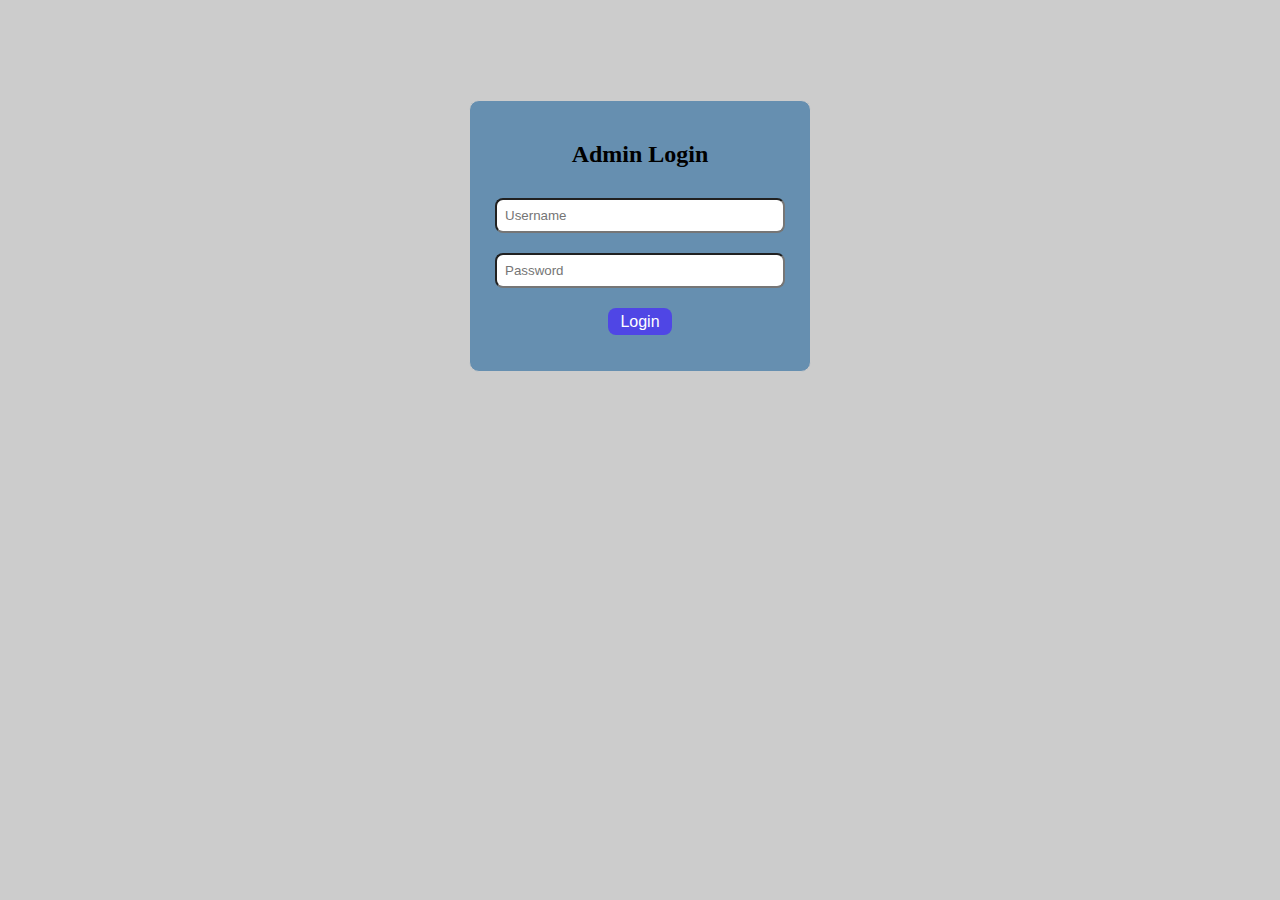
<file: index.html>
<!DOCTYPE html>
<html lang="en">

<head>
    <meta charset="UTF-8">
    <meta name="viewport" content="width=device-width, initial-scale=1.0">
    <title>Admin Login</title>
    <link rel="stylesheet" href="style.css">
</head>

<body>
    <div class="login-box">
        <h2>Admin Login</h2>
        <input type="text" id="username" placeholder="Username" required>
        <input type="password" id="password" placeholder="Password" required>
        <button class="button" id="login-btn">Login</button>
        <p id="error-msg" style="color: red;"></p>
    </div>

    <script type="module" src="Script/login.js"></script>
</body>

</html>
</file>
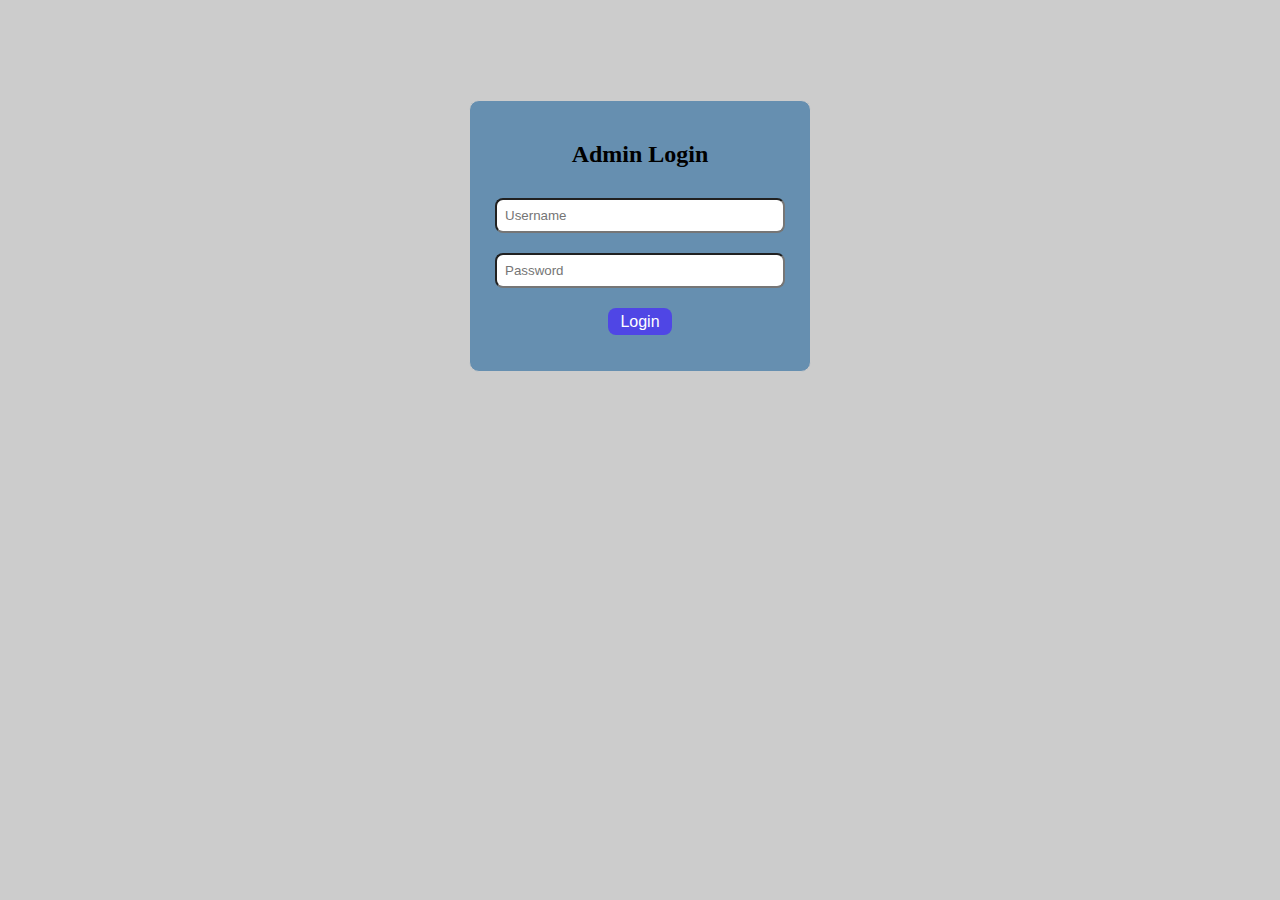
<file: main.html>
<!DOCTYPE html>
<html lang="en">

<head>
    <meta charset="UTF-8">
    <meta name="viewport" content="width=device-width, initial-scale=1.0">
    <title>Admin Panel</title>
    <link rel="stylesheet" href="style.css">
</head>

<body>
    <button class="button" id="logoutBtn" style="float: right; margin: 10px;">Logout</button>
    <h1>Admin Dashboard</h1>
    <div id="sections">

        <!-- Management -->
        <h2>1. Management</h2>
        <div class="container_management">
            <form id="managementForm" enctype="multipart/form-data">
                <label>Upload Image:</label>
                <input type="file" id="imageInput" accept="image/*" required /><br>
                <input type="text" id="nameInput" placeholder="Enter Name" required /><br>
                <input type="text" id="educationInput" placeholder="Enter Education" required /><br>
                <input type="text" id="designationInput" placeholder="Enter Designation" required /><br>
                <button class="button" id="mgmt_button" type="submit">Submit</button>
            </form>
            <div class="data-section" id="managementList"></div>
        </div>

        <!-- Awards and certificates -->
        <h2>5. Awards and Certificates</h2>
        <div class="container_awardscertificates">
            <form id="awardscertificatesForm" enctype="multipart/form-data">
                <label>Upload Image:</label>
                <input type="file" id="awardimageInput" accept="image/*" required /><br>
                <input type="text" id="descriptionInput" placeholder="Enter Description" required /><br>
                <button class="button" id="awd_button" type="submit">Submit</button>
            </form>
            <div class="data-section" id="awardscertificateList"></div>
        </div>

        <!-- OPD  -->
        <h2>3. OPD Schedule</h2>
        <div class="container_opd">
            <div class="form-section_opd">
                <input type="text" id="department_opd" placeholder="Deparment Name"><br>
                <input type="text" id="room_opd" placeholder="Room No.">
                <div id="schedule_opd">
                    <label><input type="checkbox" value="Monday"> Monday</label><br>
                    <label><input type="checkbox" value="Tuesday"> Tuesday</label><br>
                    <label><input type="checkbox" value="Wednesday"> Wednesday</label><br>
                    <label><input type="checkbox" value="Thursday"> Thursday</label><br>
                    <label><input type="checkbox" value="Friday"> Friday</label><br>
                    <label><input type="checkbox" value="Saturday"> Saturday</label><br>
                    <label><input type="checkbox" value="Sunday"> Sunday</label><br>
                </div>
                <button class="button" onclick="addOPD()">Submit</button>
            </div>
            <div class="data-section" id="opdDataList">
            </div>
        </div>

        <!-- Emergency -->
        <h2>4. Emergency Schedule</h2>
        <div class="container_emg">
            <div class="form-section_emg">
                <input type="text" id="department_emg" placeholder="Deparment Name"><br>
                <input type="text" id="room_emg" placeholder="Room No.">
                <div id="schedule_emg">
                    <label><input type="checkbox" value="Monday"> Monday</label><br>
                    <label><input type="checkbox" value="Tuesday"> Tuesday</label><br>
                    <label><input type="checkbox" value="Wednesday"> Wednesday</label><br>
                    <label><input type="checkbox" value="Thursday"> Thursday</label><br>
                    <label><input type="checkbox" value="Friday"> Friday</label><br>
                    <label><input type="checkbox" value="Saturday"> Saturday</label><br>
                    <label><input type="checkbox" value="Sunday"> Sunday</label><br>
                </div>
                <button class="button" onclick="addEMG()">Submit</button>
            </div>
            <div class="data-section" id="emgDataList">
            </div>
        </div>

        <!-- Latest Updates -->
        <h2>2. Latest Updates</h2>
        <div class="container_pdf">
            <form id="latestUpdatesForm" enctype="multipart/form-data">
                <input type="text" id="title" placeholder="Enter PDF description" required />
                <input type="file" id="pdf" accept="application/pdf" required />
                <button class="button" id="updt_button" type="submit">Upload PDF</button>
            </form>
            <div class="data-section" id="latestUpdatesList"></div>
        </div>

    </div>

    <script type="module" src="Script/main.js"></script>
</body>

</html>
</file>
<file: style.css>
body {
    background-color: #ccc;
}

.login-box {
    margin: 100px auto;
    padding: 20px;
    width: 300px;
    border: 1px solid #ccc;
    border-radius: 10px;
    text-align: center;
    background-color: rgba(0, 82, 147, 0.5);
}

.login-box input {
    width: 90%;
    margin: 10px 0;
    padding: 8px;
    border-radius: 0.5rem;
}

.button {
    margin-top: 10px;
    background-color: #4f46e5;
    color: #ffffff;
    padding: 0.3rem 0.8rem;
    font-size: 1rem;
    font-weight: 400;
    border: none;
    border-radius: 0.5rem;
    cursor: pointer;
    transition: background-color 0.3s ease, transform 0.2 ease;
}

.button:hover {
    background-color: #4338ca;
    transform: scale(1.05);
}

.button:active {
    transform: scale(0.98);
}

/* Styling Admin Panel*/

#sections {
    margin: 0 auto;
    max-width: 1200px;
}


.container_opd,
.container_emg,
.container_pdf,
.container_management,
.container_awardscertificates {
    display: flex;
    justify-content: space-between;
    padding: 20px;
    border: 3px solid;
    border-radius: 8px;
    margin-bottom: 20px;
}

.form-section_opd,
.form-section_emg,
#latestUpdatesForm,
#managementForm,
#awardscertificatesForm {
    width: 40%;
}

.form-section_opd input,
.form-section_emg input,
#latestUpdatesForm input,
#managementForm input,
#awardscertificatesForm input {
    margin: 5px;
    padding: 9px;
    border-radius: 5px;
}

.data-section {
    width: 50%;
    border: 1px solid;
    max-height: 300px;
    overflow-y: scroll;
    padding: 10px;
}

.data-entry {
    margin: 10px;
    padding: 8px;
    background-color: #ffffff;
    border-radius: 5px;
    display: flex;
    justify-content: space-between;
}

#logoutBtn {
    background-color: red;
}

.passport {
    width: 100px;
    height: 120px;
    object-fit: cover;
    border-radius: 5px;
    border: 2px solid #ccc;
    margin-right: 10px;
}
</file>
